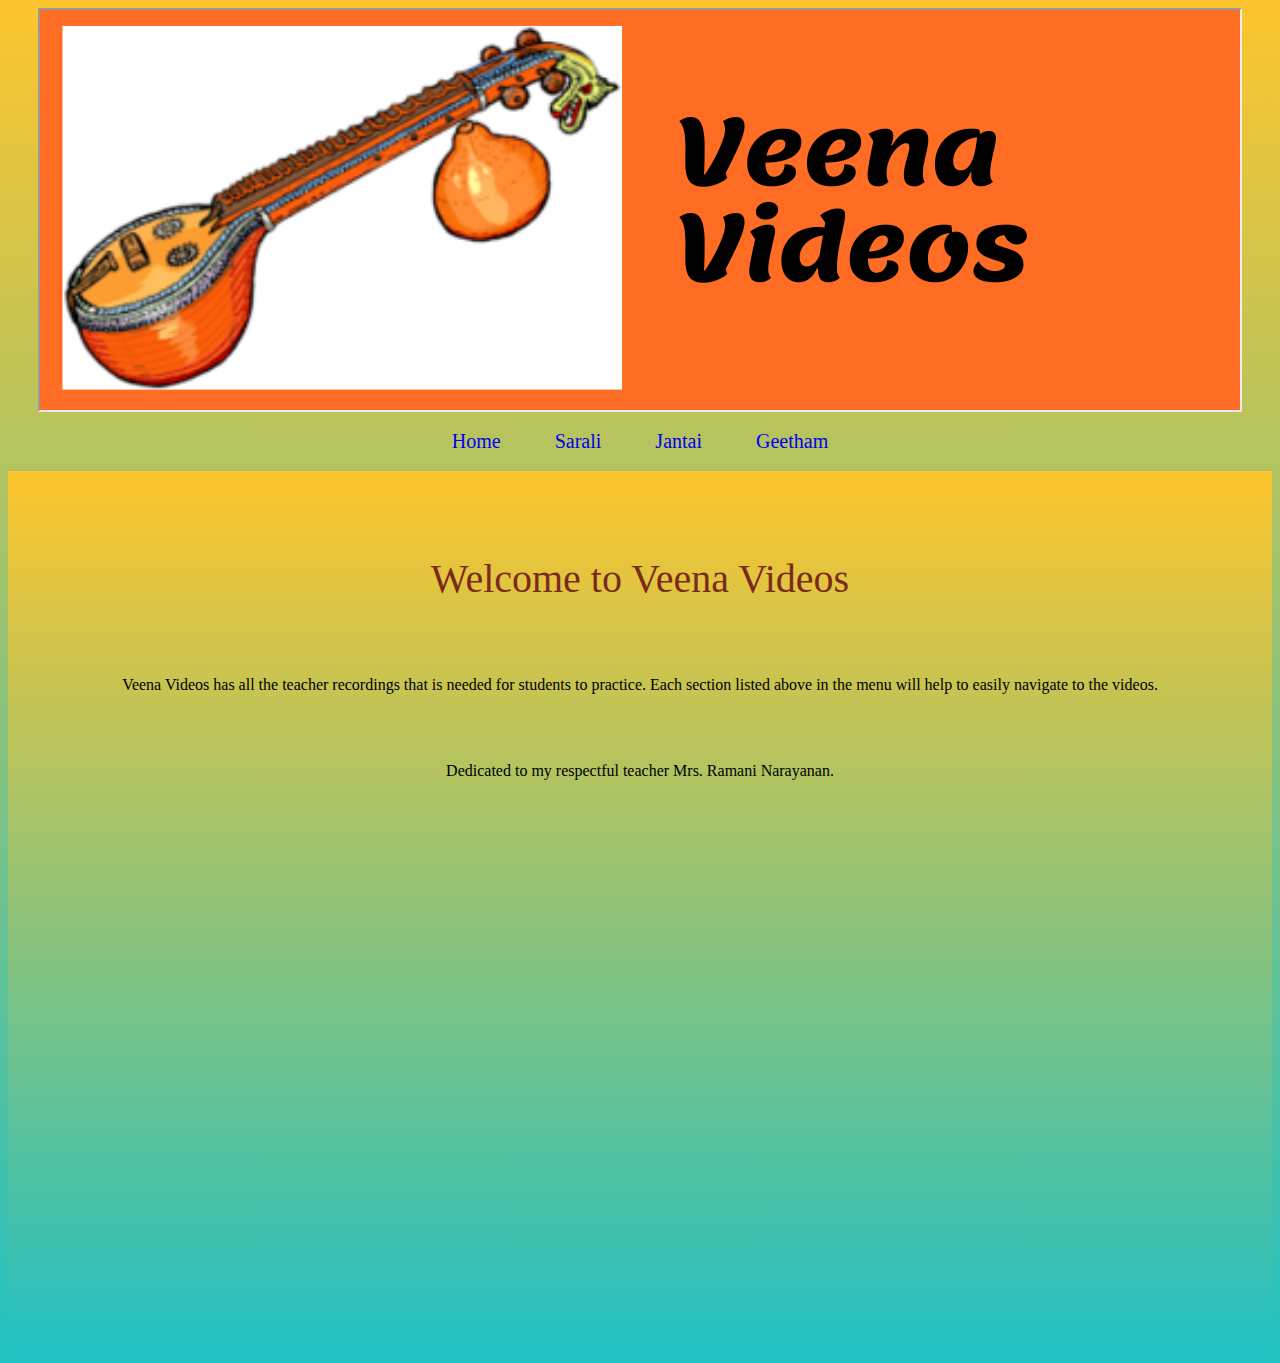
<file: index.html>
<html>
<head>
	<title>Veena Videos</title>
	<link rel="stylesheet" href="style.css">
	<link rel="shortcut icon" type="image/jpg" href="favicon.png">
</head>
<body>

	<iframe width="1200" height="400" src="banner.png" allowfullscreen></iframe>
	<br>
	<br>
	<a href="welcome.html" target="myFrame">Home</a>
	<a href="sarali.html" target="myFrame">Sarali</a>
	<a href="jantai.html" target="myFrame">Jantai</a>
	<a href="geetham.html" target="myFrame">Geetham</a>
	<br>
	<br>
	<iframe src="welcome.html" name="myFrame" width=100% height=100% style="border: none;"></iframe>


	</body>

</html>
</file>
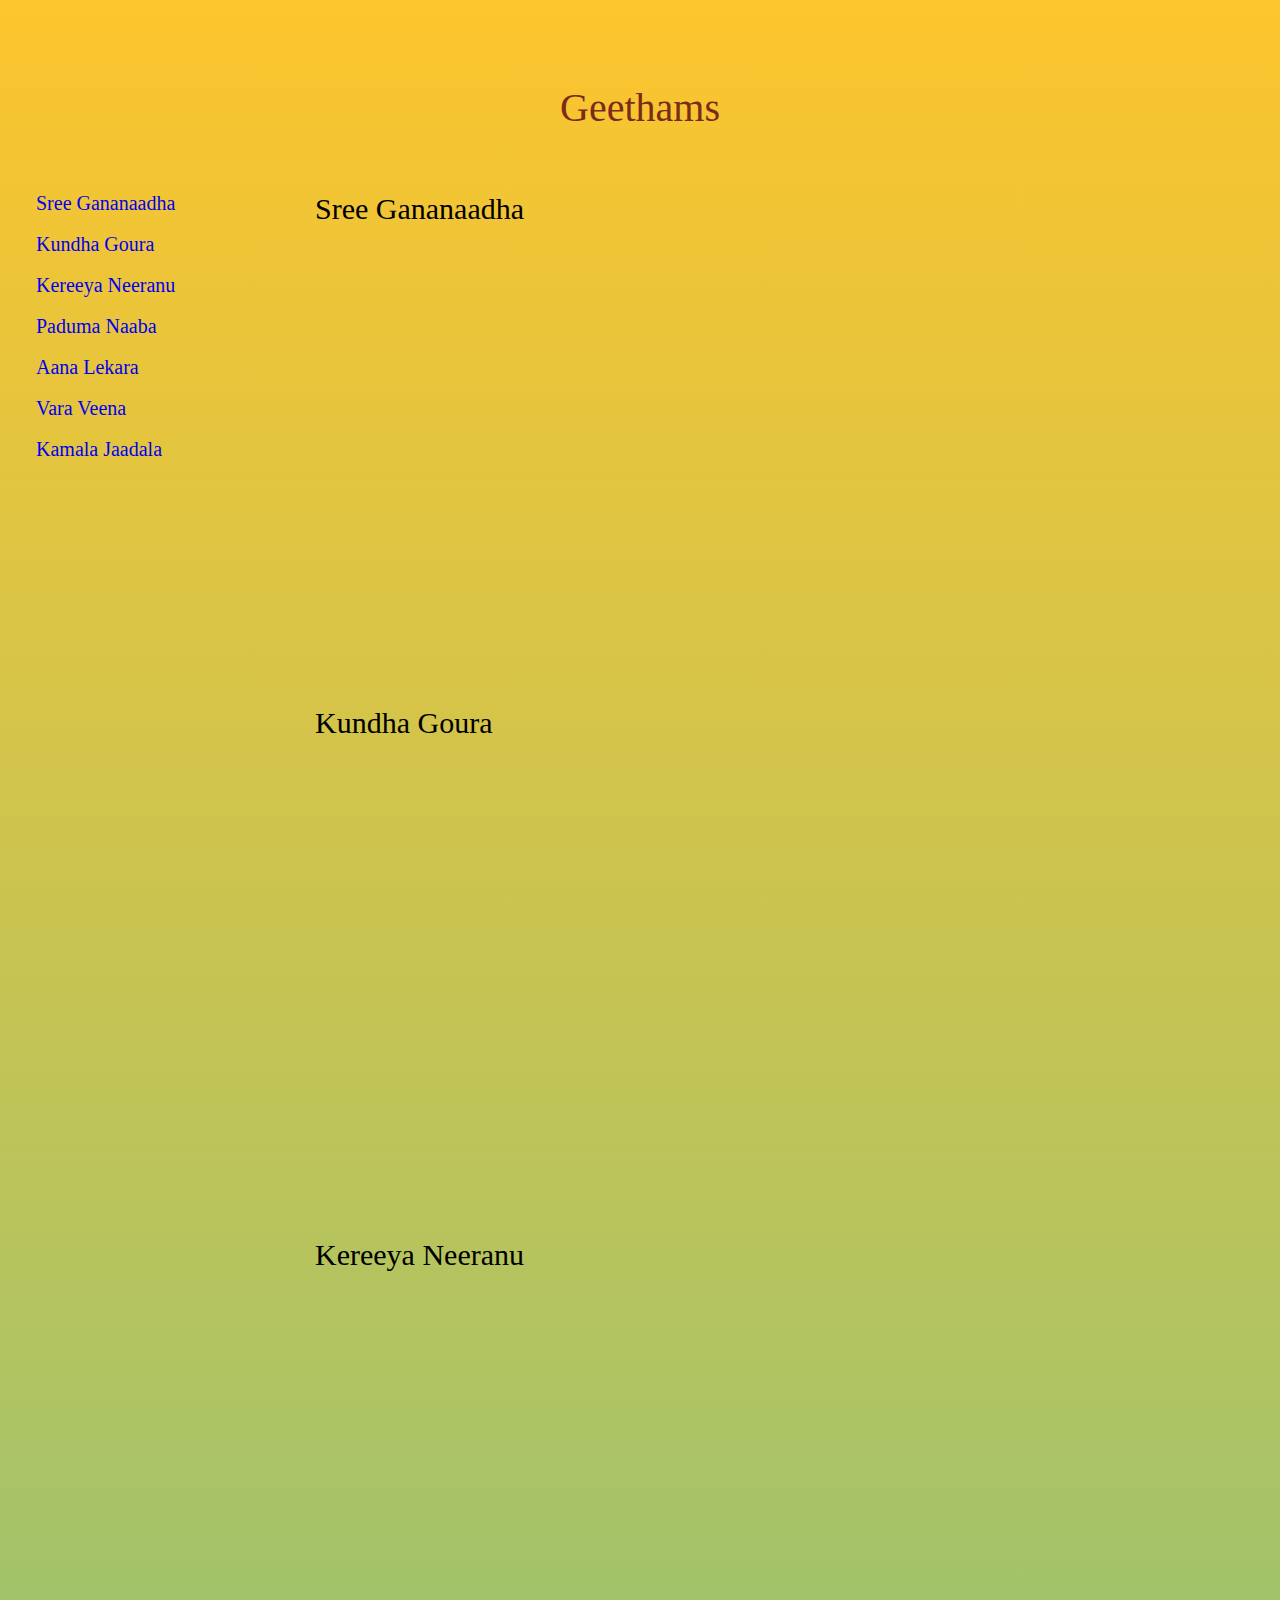
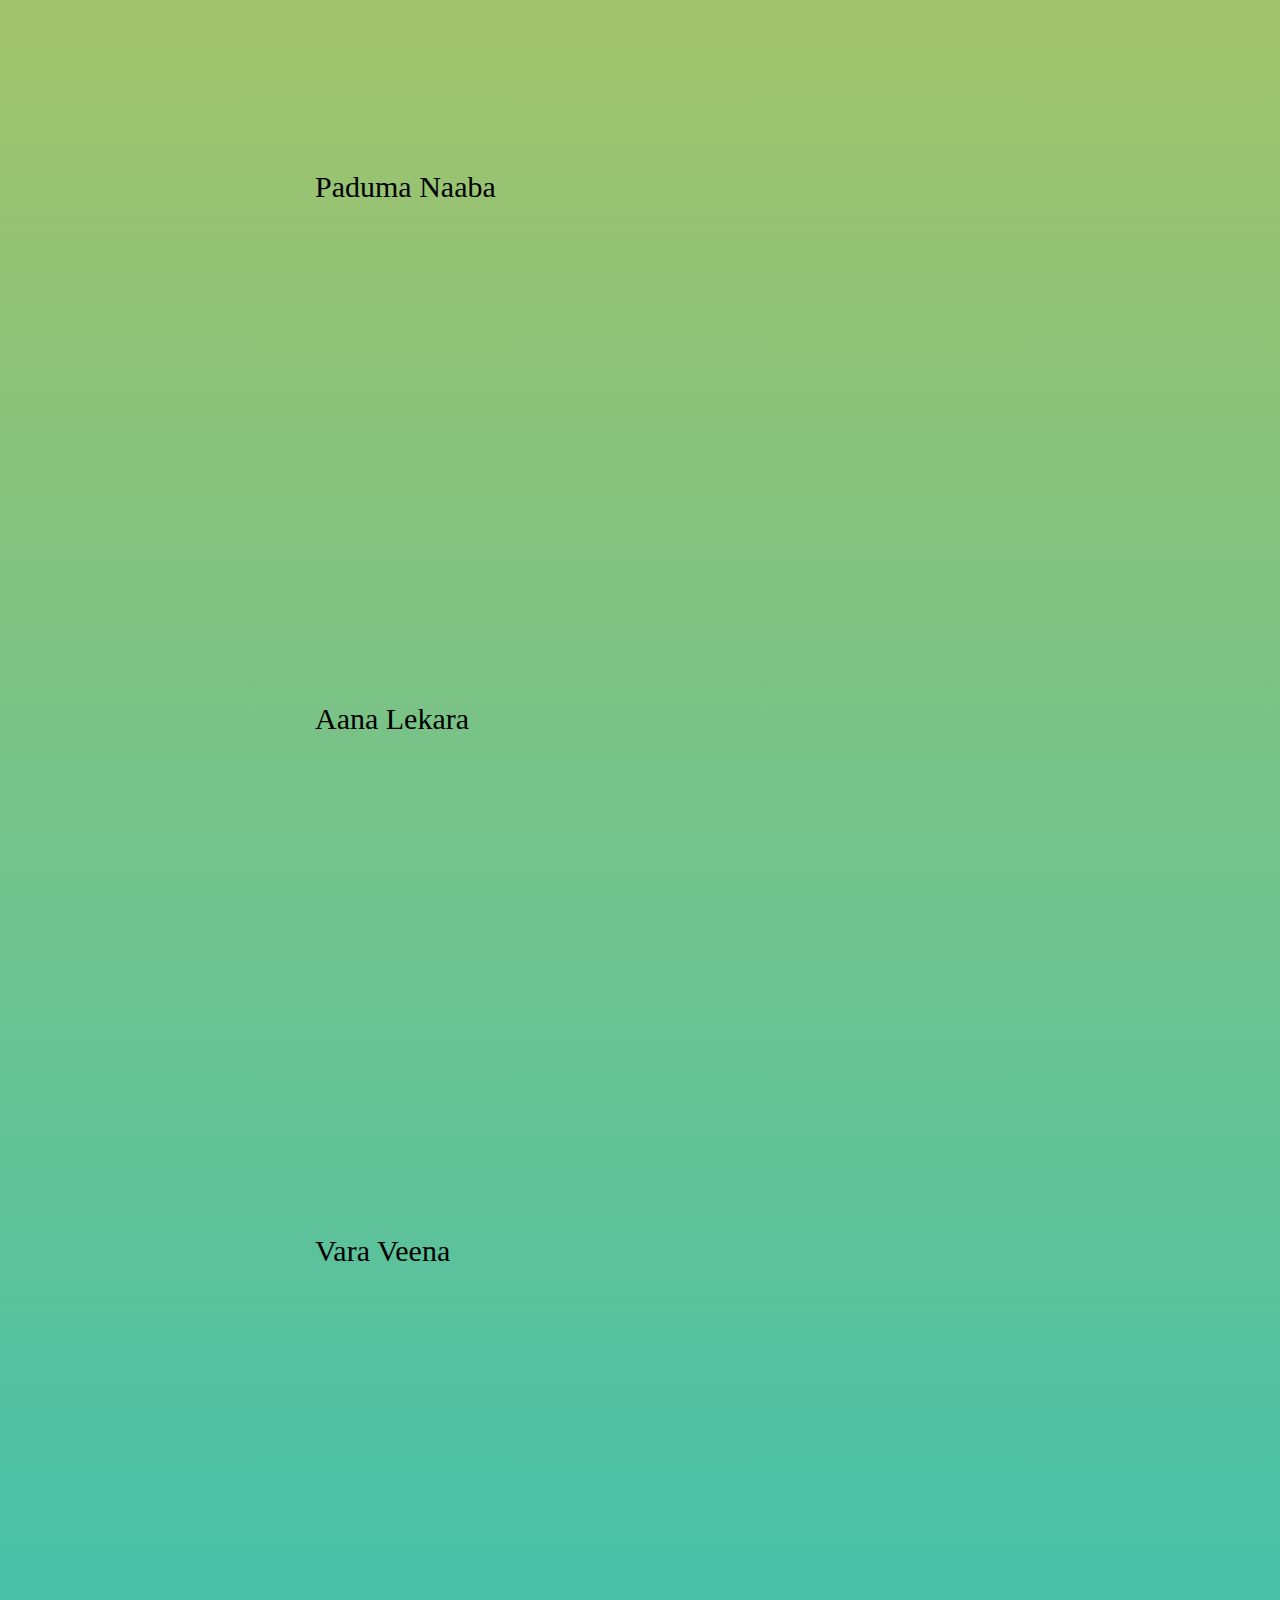
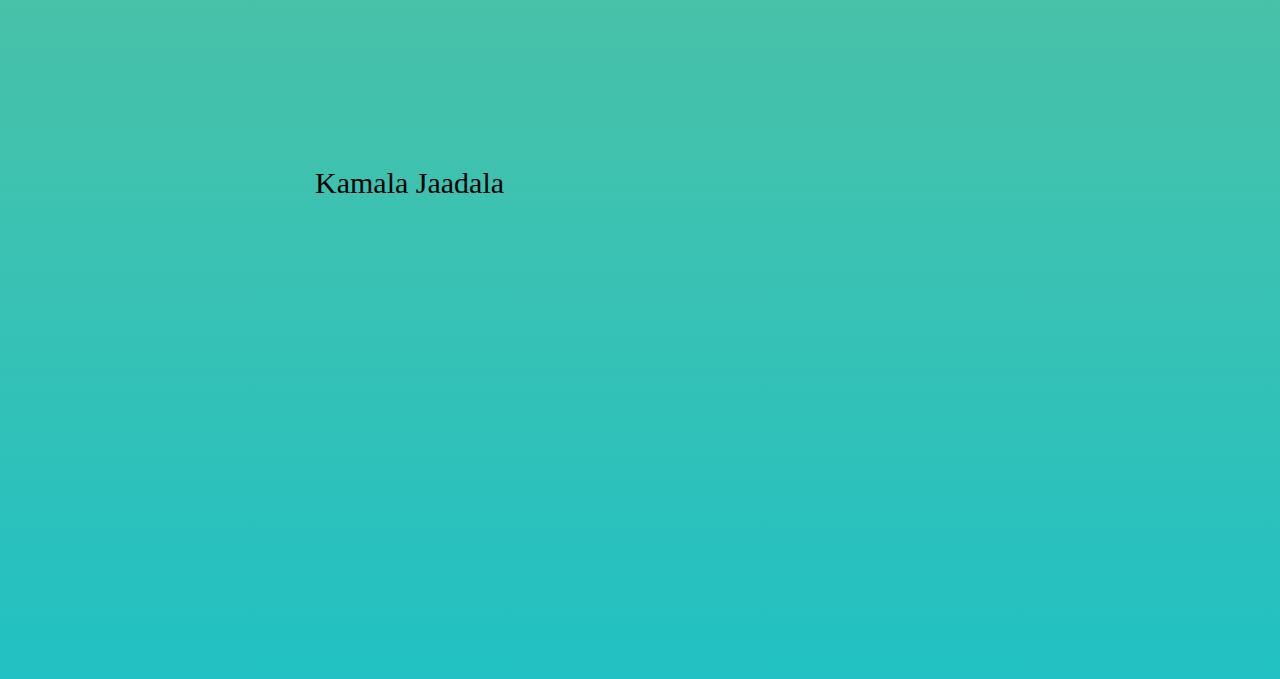
<file: geetham.html>
<html>
<head>
	<link rel="stylesheet" href="style.css">
</head>
<body>

	<br>
	<br>
	<p class="header"> Geethams</p>
	<br>
	<table>
		<tr>
			<td valign="top" style="width:300px">
				<a href="#g1">Sree Gananaadha</a>
				<br>
				<br>
				<a href="#g2">Kundha Goura</a>
				<br>
				<br>
				<a href="#g3">Kereeya Neeranu</a>
				<br>
				<br>
				<a href="#g4">Paduma Naaba</a>
				<br>
				<br>
				<a href="#g5">Aana Lekara</a>
				<br>
				<br>
				<a href="#g6">Vara Veena</a>
				<br>
				<br>
				<a href="#g7">Kamala Jaadala</a>
				<br>
			</td>
			<td>
				<p id="g1" class="title"> Sree Gananaadha</p>
				<iframe width="760" height="420" src="https://www.youtube.com/embed/B3LL_rlT4wg?list=PLL16bCF6wuZb6zNbEhLI9ZN4Mc_uzExCa" title="YouTube video player" frameborder="0" allow="accelerometer; autoplay; clipboard-write; encrypted-media; gyroscope; picture-in-picture" allowfullscreen></iframe>
				<br>
				<p id="g2" class="title"> Kundha Goura</p>
				<br>
				<iframe width="760" height="420" src="https://www.youtube.com/embed/bu52TzISnmA?list=PLL16bCF6wuZb6zNbEhLI9ZN4Mc_uzExCa" title="YouTube video player" frameborder="0" allow="accelerometer; autoplay; clipboard-write; encrypted-media; gyroscope; picture-in-picture" allowfullscreen></iframe>
				<br>
				<p id="g3" class="title"> Kereeya Neeranu</p>
				<br>
				<iframe width="760" height="420" src="https://www.youtube.com/embed/u8spPy_IfEE?list=PLL16bCF6wuZb6zNbEhLI9ZN4Mc_uzExCa" title="YouTube video player" frameborder="0" allow="accelerometer; autoplay; clipboard-write; encrypted-media; gyroscope; picture-in-picture" allowfullscreen></iframe>
				<br>
				<p id="g4" class="title"> Paduma Naaba</p>
				<br>
				<iframe width="760" height="420" src="https://www.youtube.com/embed/pTc_L5i_REc?list=PLL16bCF6wuZb6zNbEhLI9ZN4Mc_uzExCa" title="YouTube video player" frameborder="0" allow="accelerometer; autoplay; clipboard-write; encrypted-media; gyroscope; picture-in-picture" allowfullscreen></iframe>
				<br>
				<p id="g5" class="title"> Aana Lekara</p>
				<br>
				<iframe width="760" height="420" src="https://www.youtube.com/embed/uel0UL9Ww0w?list=PLL16bCF6wuZb6zNbEhLI9ZN4Mc_uzExCa" title="YouTube video player" frameborder="0" allow="accelerometer; autoplay; clipboard-write; encrypted-media; gyroscope; picture-in-picture" allowfullscreen></iframe>
				<br>
				<p id="g6" class="title"> Vara Veena</p>
				<br>
				<iframe width="760" height="420" src="https://www.youtube.com/embed/cDyMP7dp8Tw?list=PLL16bCF6wuZb6zNbEhLI9ZN4Mc_uzExCa" title="YouTube video player" frameborder="0" allow="accelerometer; autoplay; clipboard-write; encrypted-media; gyroscope; picture-in-picture" allowfullscreen></iframe>
				<br>
				<p id="g7" class="title"> Kamala Jaadala</p>
				<br>
				<iframe width="760" height="420" src="https://www.youtube.com/embed/wZ0MRZ42Ocs?list=PLL16bCF6wuZb6zNbEhLI9ZN4Mc_uzExCa" title="YouTube video player" frameborder="0" allow="accelerometer; autoplay; clipboard-write; encrypted-media; gyroscope; picture-in-picture" allowfullscreen></iframe>
				<br>
			</td>
		</tr>
	</table>
	</body>

</html>
</file>
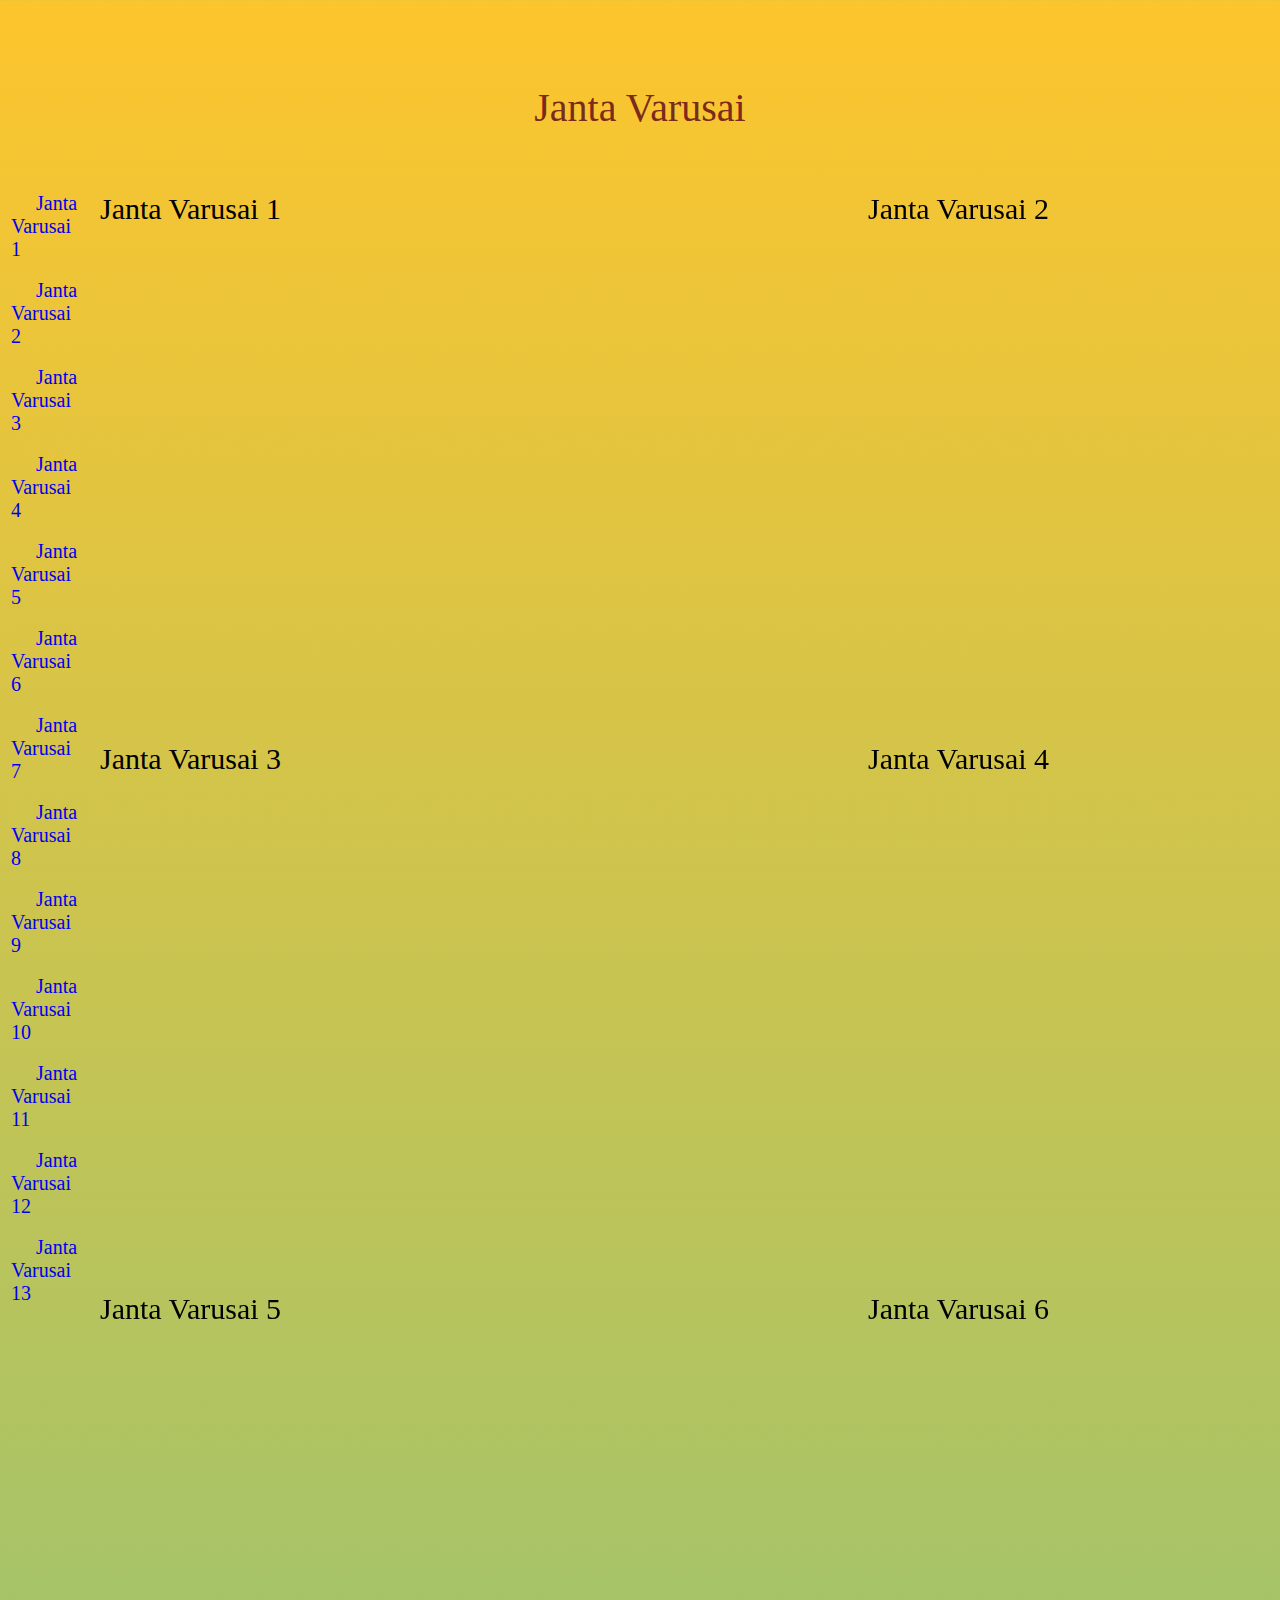
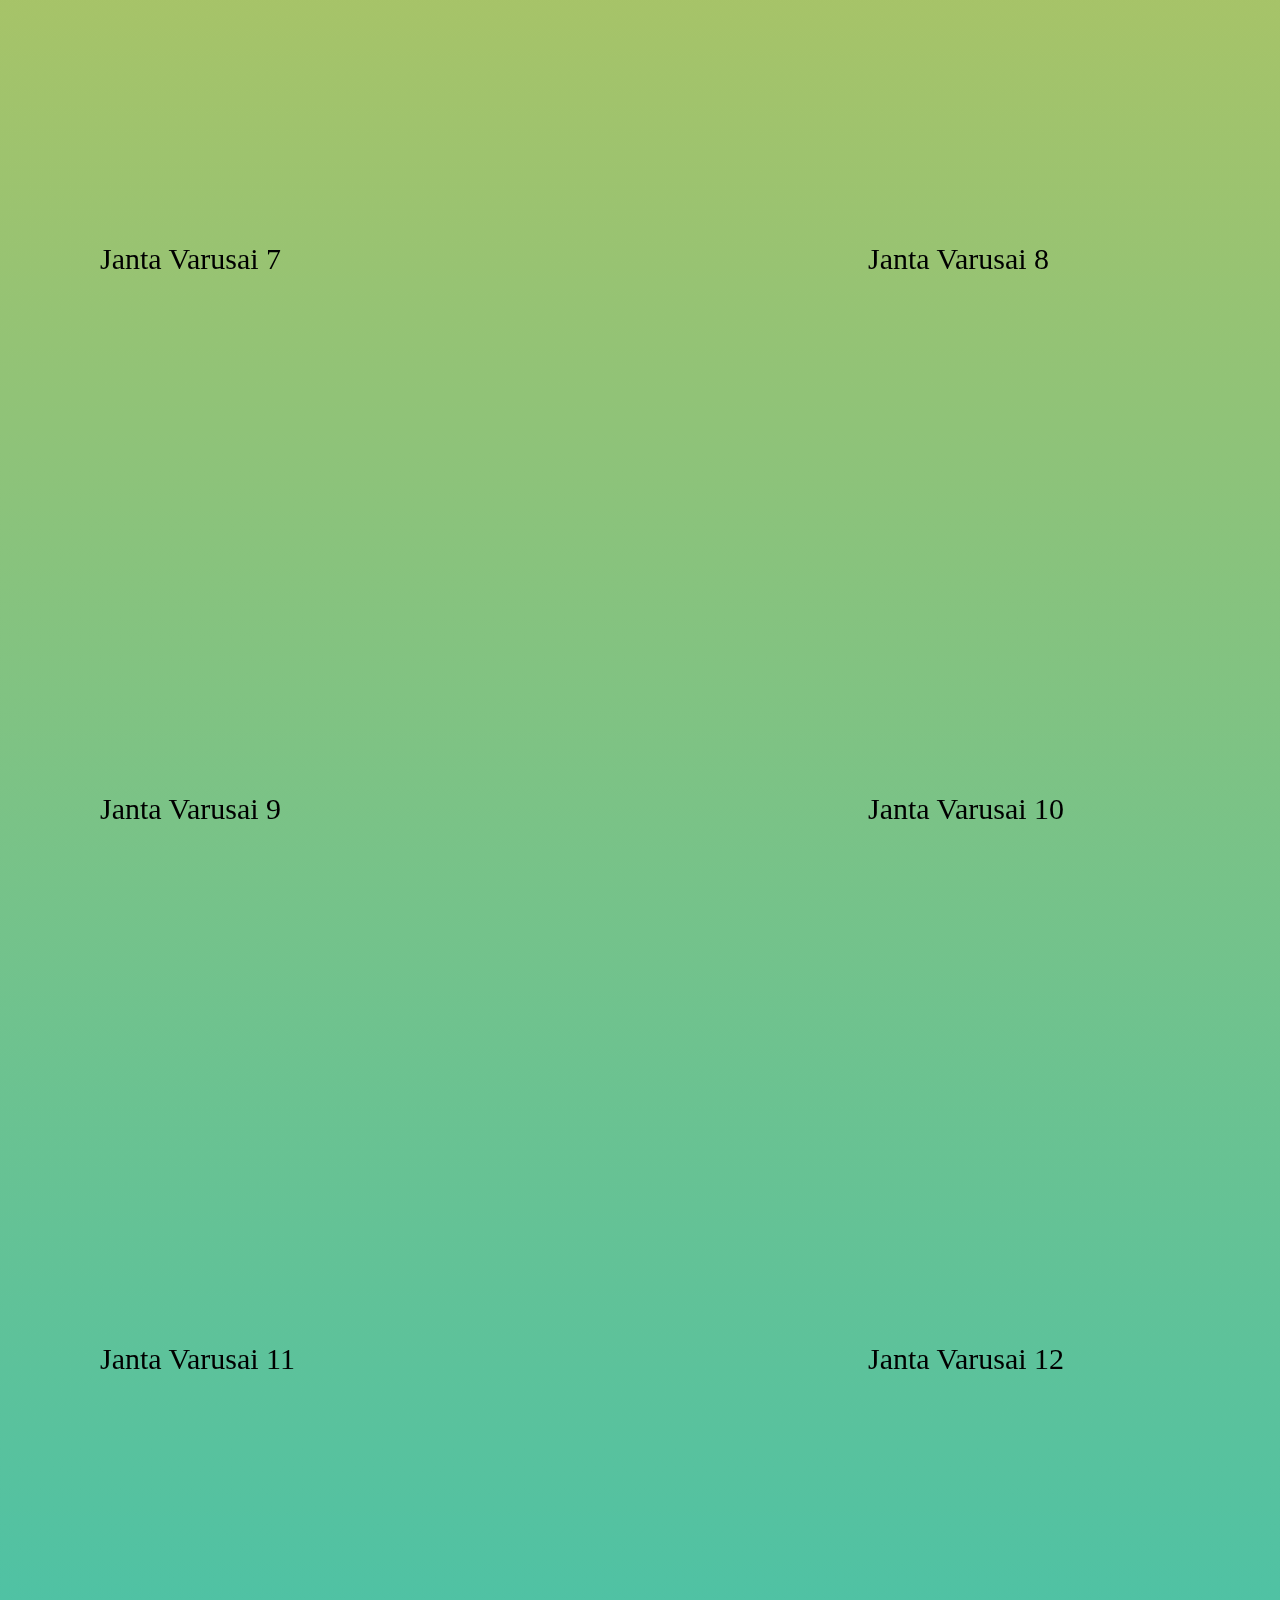
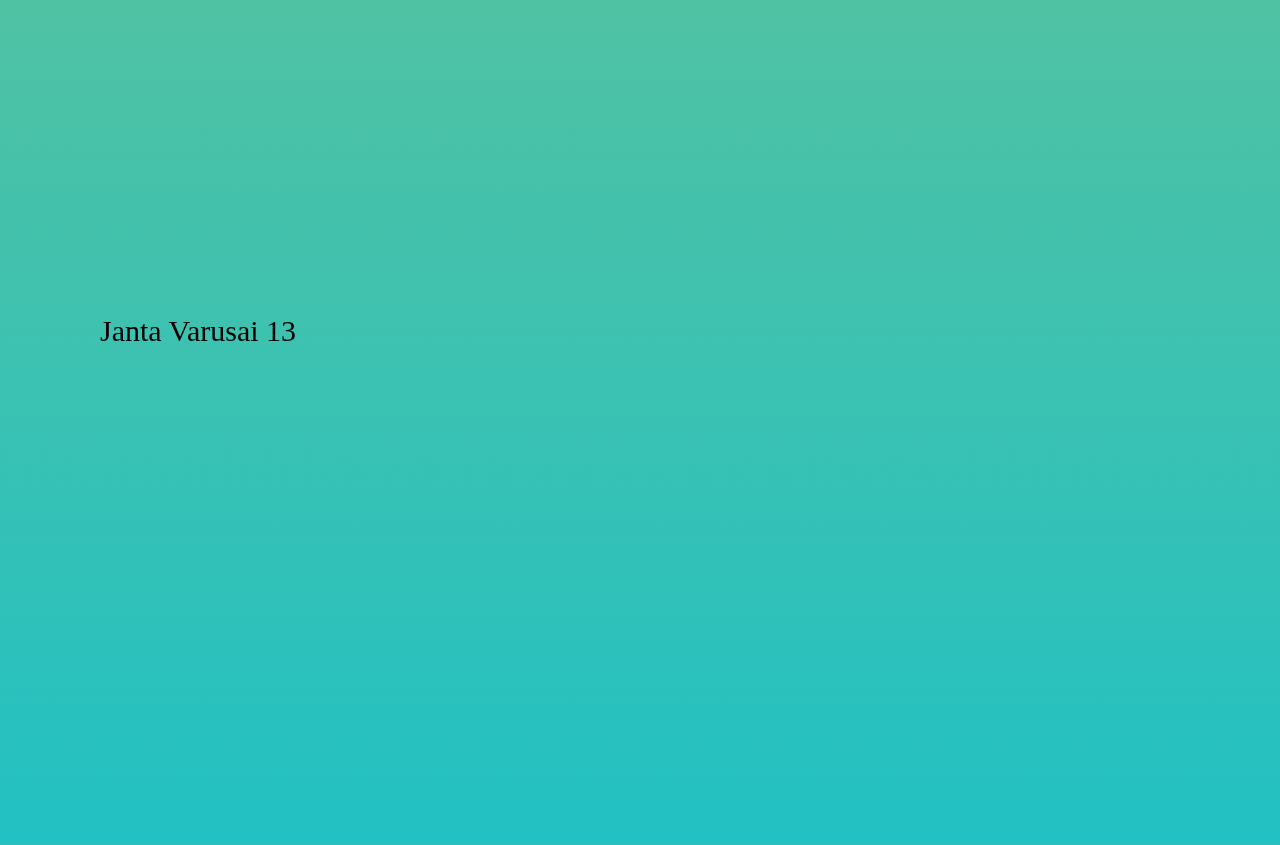
<file: jantai.html>
<html>
<head>
	<link rel="stylesheet" href="style.css">
</head>
<body>
	<br>
	<br>
	<p class="header"> Janta Varusai</p>
	<br>
	<table>
		<tr>
			<td valign="top" style="width:300px">
				<a href="#jv1">Janta Varusai 1</a>
				<br>
				<br>
				<a href="#jv2">Janta Varusai 2</a>
				<br>
				<br>
				<a href="#jv3">Janta Varusai 3</a>
				<br>
				<br>
				<a href="#jv4">Janta Varusai 4</a>
				<br>
				<br>
				<a href="#jv5">Janta Varusai 5</a>
				<br>
				<br>
				<a href="#jv6">Janta Varusai 6</a>
				<br>
				<br>
				<a href="#jv7">Janta Varusai 7</a>
				<br>
				<br>
				<a href="#jv8">Janta Varusai 8</a>
				<br>
				<br>
				<a href="#jv9">Janta Varusai 9</a>
				<br>
				<br>
				<a href="#jv10">Janta Varusai 10</a>
				<br>
				<br>
				<a href="#jv11">Janta Varusai 11</a>
				<br>
				<br>
				<a href="#jv12">Janta Varusai 12</a>
				<br>
				<br>
				<a href="#jv13">Janta Varusai 13</a>
				<br>
			</td>
			<td align="top">
				<p id="jv1" class="title"> Janta Varusai 1</p>
				<br>
				<iframe width="760" height="420" align="center" src="https://www.youtube.com/embed/u59wCViy0KA?list=PLL16bCF6wuZb6zNbEhLI9ZN4Mc_uzExCa" title="YouTube video player" frameborder="0" allow="accelerometer; autoplay; clipboard-write; encrypted-media; gyroscope; picture-in-picture" allowfullscreen></iframe>
				<br>
				<br>
				<p id="jv3" class="title"> Janta Varusai 3</p>
				<br>
				<iframe width="760" height="420" src="https://www.youtube.com/embed/G7xhwoLp2iQ?list=PLL16bCF6wuZb6zNbEhLI9ZN4Mc_uzExCa" title="YouTube video player" frameborder="0" allow="accelerometer; autoplay; clipboard-write; encrypted-media; gyroscope; picture-in-picture" allowfullscreen></iframe>
				<br>
				<br>
				<p id="jv5" class="title"> Janta Varusai 5</p>
				<br>
				<iframe width="760" height="420" src="https://www.youtube.com/embed/52TnmvlWRVk?list=PLL16bCF6wuZb6zNbEhLI9ZN4Mc_uzExCa" title="YouTube video player" frameborder="0" allow="accelerometer; autoplay; clipboard-write; encrypted-media; gyroscope; picture-in-picture" allowfullscreen></iframe>
				<br>
				<br>
				<p id="jv7" class="title"> Janta Varusai 7</p>
				<br>
				<iframe width="760" height="420" src="https://www.youtube.com/embed/RHOuy16rVrY?list=PLL16bCF6wuZb6zNbEhLI9ZN4Mc_uzExCa" title="YouTube video player" frameborder="0" allow="accelerometer; autoplay; clipboard-write; encrypted-media; gyroscope; picture-in-picture" allowfullscreen></iframe>
				<br>
				<br>
				<p id="jv9" class="title"> Janta Varusai 9</p>
				<br>
				<iframe width="760" height="420" src="https://www.youtube.com/embed/v48XWbHTcf4?list=PLL16bCF6wuZb6zNbEhLI9ZN4Mc_uzExCa" title="YouTube video player" frameborder="0" allow="accelerometer; autoplay; clipboard-write; encrypted-media; gyroscope; picture-in-picture" allowfullscreen></iframe>
				<br>
				<br>
				<p id="jv11" class="title"> Janta Varusai 11</p>
				<br>
				<iframe width="760" height="420" src="https://www.youtube.com/embed/2s-Dy7si8Z8?list=PLL16bCF6wuZb6zNbEhLI9ZN4Mc_uzExCa" title="YouTube video player" frameborder="0" allow="accelerometer; autoplay; clipboard-write; encrypted-media; gyroscope; picture-in-picture" allowfullscreen></iframe>
				<br>
				<br>
			</td>
			<td>
				<p>     </p>
			</td>


			<td align="top">
				<p id="jv2" class="title"> Janta Varusai 2</p>
				<br>
				<iframe width="760" height="420" src="https://www.youtube.com/embed/1EEMpNAxcdk?list=PLL16bCF6wuZb6zNbEhLI9ZN4Mc_uzExCa" title="YouTube video player" frameborder="0" allow="accelerometer; autoplay; clipboard-write; encrypted-media; gyroscope; picture-in-picture" allowfullscreen></iframe>
				<br>
				<br>
				<p id="jv4" class="title"> Janta Varusai 4</p>
				<br>
				<iframe width="760" height="420" src="https://www.youtube.com/embed/SXNCVg4w6d4?list=PLL16bCF6wuZb6zNbEhLI9ZN4Mc_uzExCa" title="YouTube video player" frameborder="0" allow="accelerometer; autoplay; clipboard-write; encrypted-media; gyroscope; picture-in-picture" allowfullscreen></iframe>
				<br>
				<br>
				<p id="jv6" class="title"> Janta Varusai 6</p>
				<br>
				<iframe width="760" height="420" src="https://www.youtube.com/embed/Aet1kfaJEUQ?list=PLL16bCF6wuZb6zNbEhLI9ZN4Mc_uzExCa" title="YouTube video player" frameborder="0" allow="accelerometer; autoplay; clipboard-write; encrypted-media; gyroscope; picture-in-picture" allowfullscreen></iframe>
				<br>
				<br>
				<p id="jv8" class="title"> Janta Varusai 8</p>
				<br>
				<iframe width="760" height="420" src="https://www.youtube.com/embed/XABr7iutJEc?list=PLL16bCF6wuZb6zNbEhLI9ZN4Mc_uzExCa" title="YouTube video player" frameborder="0" allow="accelerometer; autoplay; clipboard-write; encrypted-media; gyroscope; picture-in-picture" allowfullscreen></iframe>
				<br>
				<br>
				<p id="jv10" class="title"> Janta Varusai 10</p>
				<br>
				<iframe width="760" height="420" src="https://www.youtube.com/embed/4w-HNEfxQFE?list=PLL16bCF6wuZb6zNbEhLI9ZN4Mc_uzExCa" title="YouTube video player" frameborder="0" allow="accelerometer; autoplay; clipboard-write; encrypted-media; gyroscope; picture-in-picture" allowfullscreen></iframe>
				<br>
				<br>
				<p id="jv12" class="title"> Janta Varusai 12</p>
				<br>
				<iframe width="760" height="420" src="https://www.youtube.com/embed/Db7T-eDaAjc" title="YouTube video player" frameborder="0" allow="accelerometer; autoplay; clipboard-write; encrypted-media; gyroscope; picture-in-picture" allowfullscreen></iframe>
				<br>
				<br>
			</td>
		</tr>
		<tr>
			<td>
			</td>
			<td>
				<br>
				<p id="jv13" class="title"> Janta Varusai 13</p>
				<br>
				<iframe width="760" height="420" src="https://www.youtube.com/embed/2oR9FGkV7Zw?list=PLL16bCF6wuZb6zNbEhLI9ZN4Mc_uzExCa" title="YouTube video player" frameborder="0" allow="accelerometer; autoplay; clipboard-write; encrypted-media; gyroscope; picture-in-picture" allowfullscreen></iframe>
				<br>
			</td>
		</tr>
	</table>
	<br>
	</body>

</html>
</file>
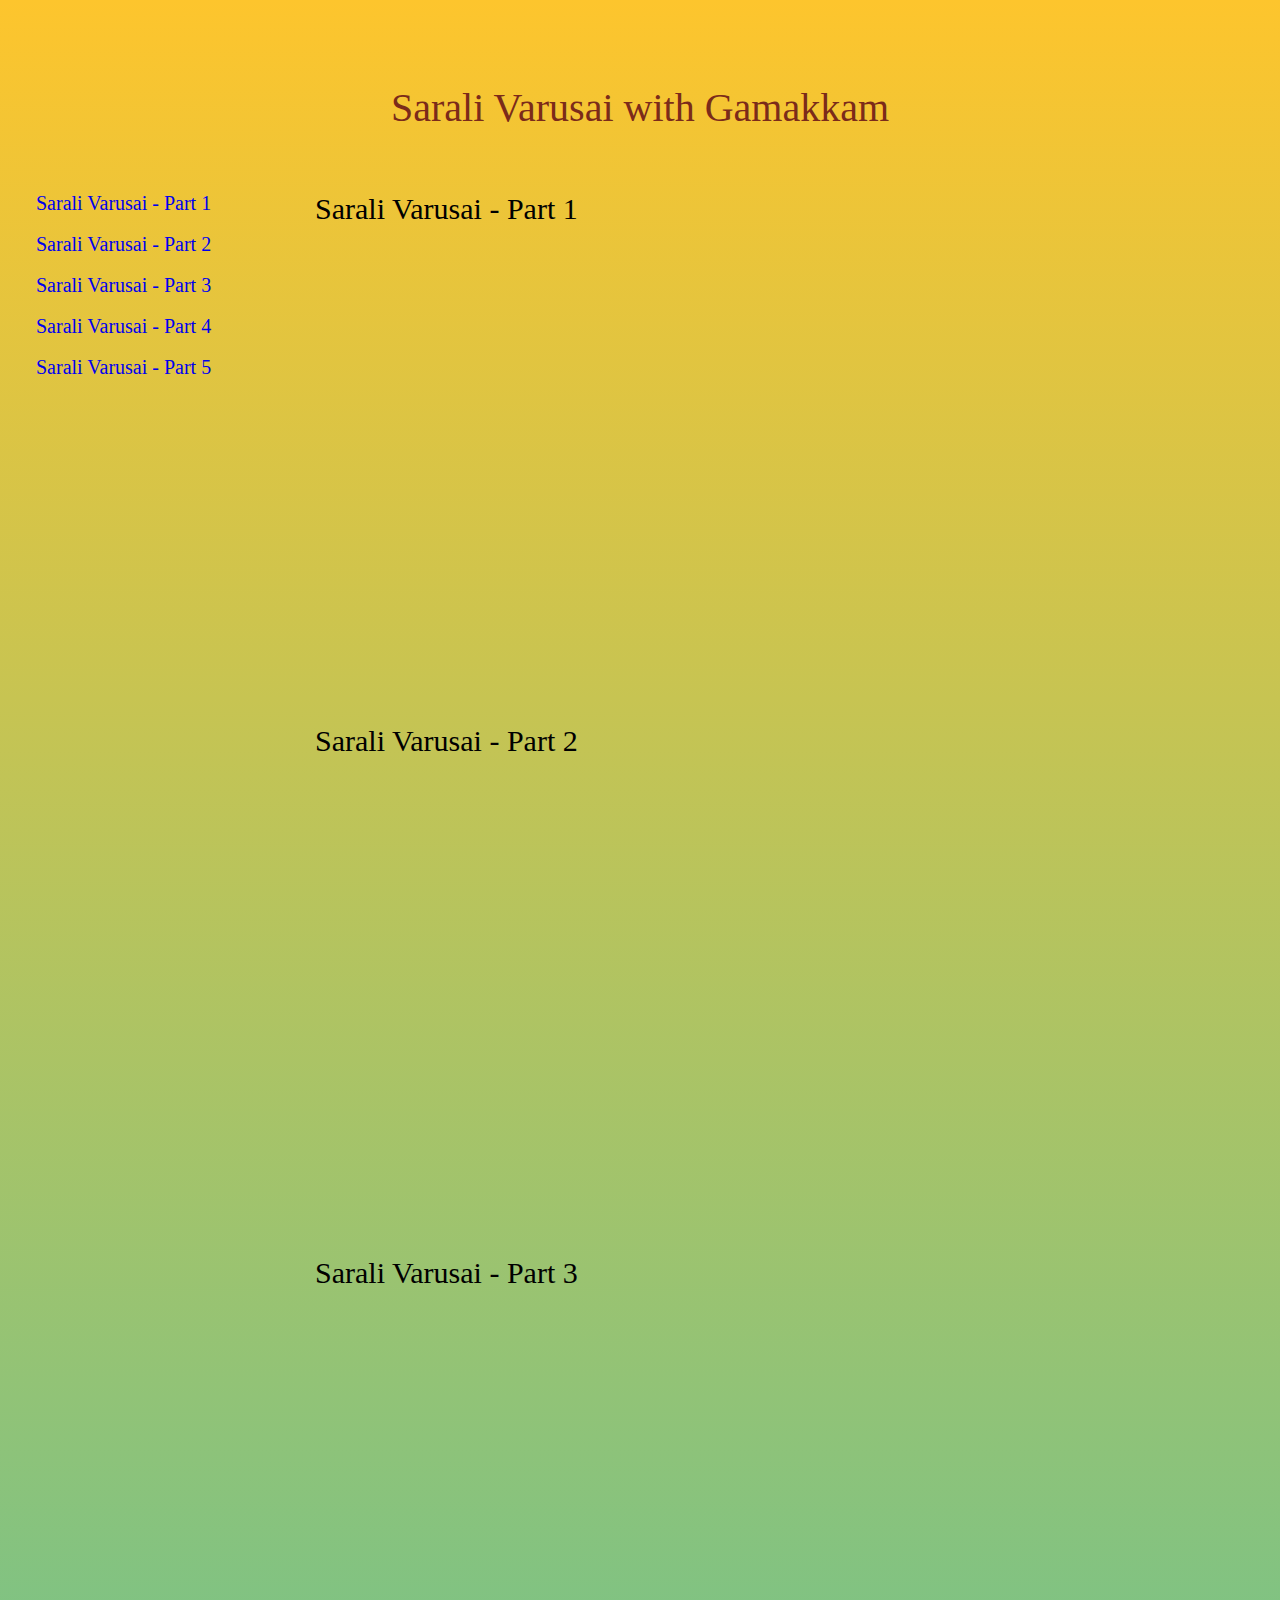
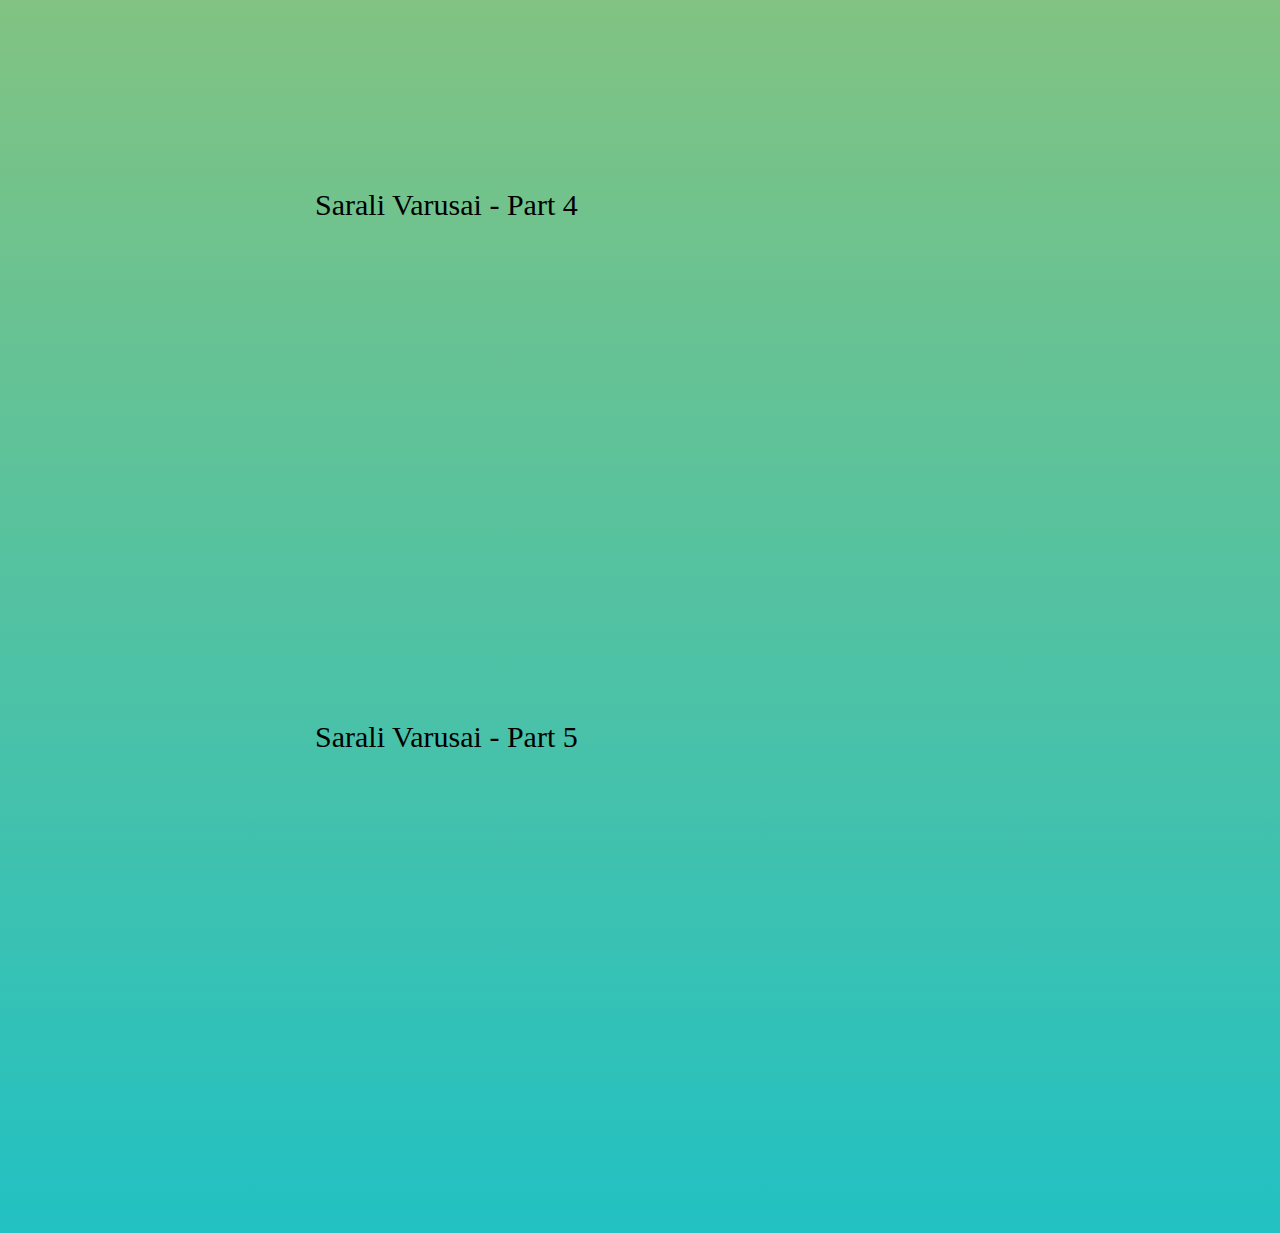
<file: sarali.html>
<html>
<head>
	<link rel="stylesheet" href="style.css">
</head>
<body>

	<br>
	<br>
	<p class="header">Sarali Varusai with Gamakkam</p>
	<br>
	<table>
		<tr>
			<td valign="top" style="width:300px">
				<a href="#svp1">Sarali Varusai - Part 1</a>
				<br>
				<br>
				<a href="#svp2">Sarali Varusai - Part 2</a>
				<br>
				<br>
				<a href="#svp3">Sarali Varusai - Part 3</a>
				<br>
				<br>
				<a href="#svp4">Sarali Varusai - Part 4</a>
				<br>
				<br>
				<a href="#svp5">Sarali Varusai - Part 5</a>
				<br>
				<br>
			</td>
			<td>
				<p id="svp1" class="title"> Sarali Varusai - Part 1</p>
					<br>
					<span>
					<iframe width="760" height="420" src="https://www.youtube.com/embed/8dwZHVSxdvI?list=PLL16bCF6wuZb6zNbEhLI9ZN4Mc_uzExCa" title="YouTube video player" frameborder="0" allow="accelerometer; autoplay; clipboard-write; encrypted-media; gyroscope; picture-in-picture" allowfullscreen></iframe>
				</span>
					<br>
					<span>
					<p id="svp2" class="title"> Sarali Varusai - Part 2</p>
					<br>
					<iframe width="760" height="420" src="https://www.youtube.com/embed/2oS5aAS7igA?list=PLL16bCF6wuZb6zNbEhLI9ZN4Mc_uzExCa" title="YouTube video player" frameborder="0" allow="accelerometer; autoplay; clipboard-write; encrypted-media; gyroscope; picture-in-picture" allowfullscreen></iframe>
				</span>
					<br>
					<p id="svp3" class="title"> Sarali Varusai - Part 3</p>
					<br>
					<iframe width="760" height="420" src="https://www.youtube.com/embed/j00Lb8FkbF4?list=PLL16bCF6wuZb6zNbEhLI9ZN4Mc_uzExCa" title="YouTube video player" frameborder="0" allow="accelerometer; autoplay; clipboard-write; encrypted-media; gyroscope; picture-in-picture" allowfullscreen></iframe>
					<br>
					<p id="svp4" class="title"> Sarali Varusai - Part 4</p>
					<br>
					<iframe width="760" height="420" src="https://www.youtube.com/embed/W-zbq-7ejrI?list=PLL16bCF6wuZb6zNbEhLI9ZN4Mc_uzExCa" title="YouTube video player" frameborder="0" allow="accelerometer; autoplay; clipboard-write; encrypted-media; gyroscope; picture-in-picture" allowfullscreen></iframe>
					<br>
					<p id="svp5" class="title"> Sarali Varusai - Part 5</p>
					<br>
					<iframe width="760" height="420" src="https://www.youtube.com/embed/b5mRaVGj-4A?list=PLL16bCF6wuZb6zNbEhLI9ZN4Mc_uzExCa" title="YouTube video player" frameborder="0" allow="accelerometer; autoplay; clipboard-write; encrypted-media; gyroscope; picture-in-picture" allowfullscreen></iframe>
					<br>
			</td>
		</tr>
	</table>
	</body>

</html>
</file>
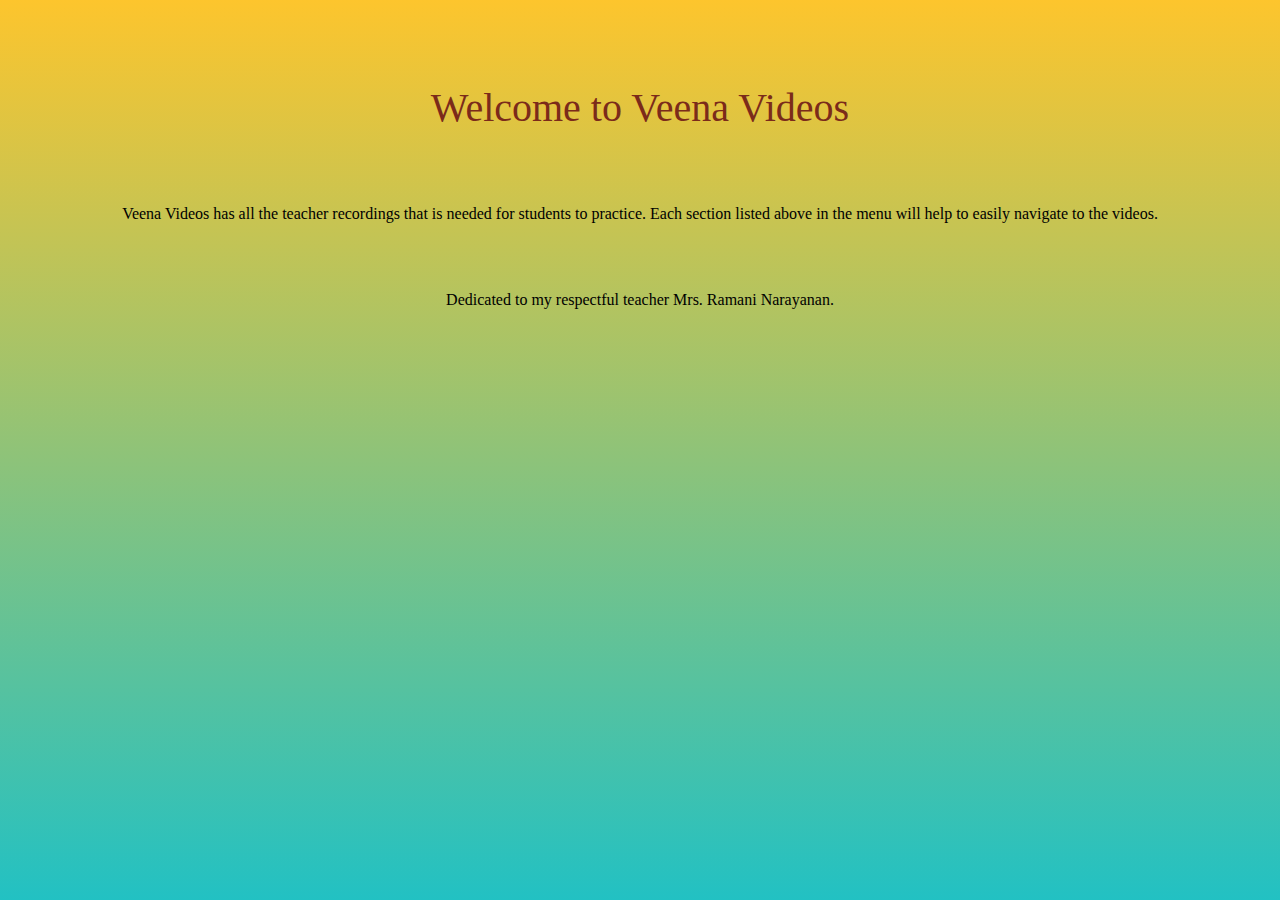
<file: welcome.html>
<html>
<head>
	<link rel="stylesheet" href="style.css">
</head>
<body>
	<br>
	<br>
	<p class="header">Welcome to Veena Videos</p>
	<br>
				<p> Veena Videos has all the teacher recordings that is needed for students to practice. Each section listed above in the menu will help to easily navigate to the videos. </p>
				<br>
				<br>
				<p>Dedicated to my respectful teacher Mrs. Ramani Narayanan.</p>
					<br>
</body>
</html>
</file>
<file: style.css>
body{
	text-align: center;
	background: rgb(34,193,195);
	background: linear-gradient(0deg, rgba(34,193,195,1) 0%, rgba(253,197,45,1) 100%);
}
a:link {
  text-decoration: none;
  padding: 14px 25px;
  font-size: 20px;
}
.title
{
	font-size: 30px;
}
.header
{
	font-size: 40px;
	color: #7B2B1A;
}
</file>
